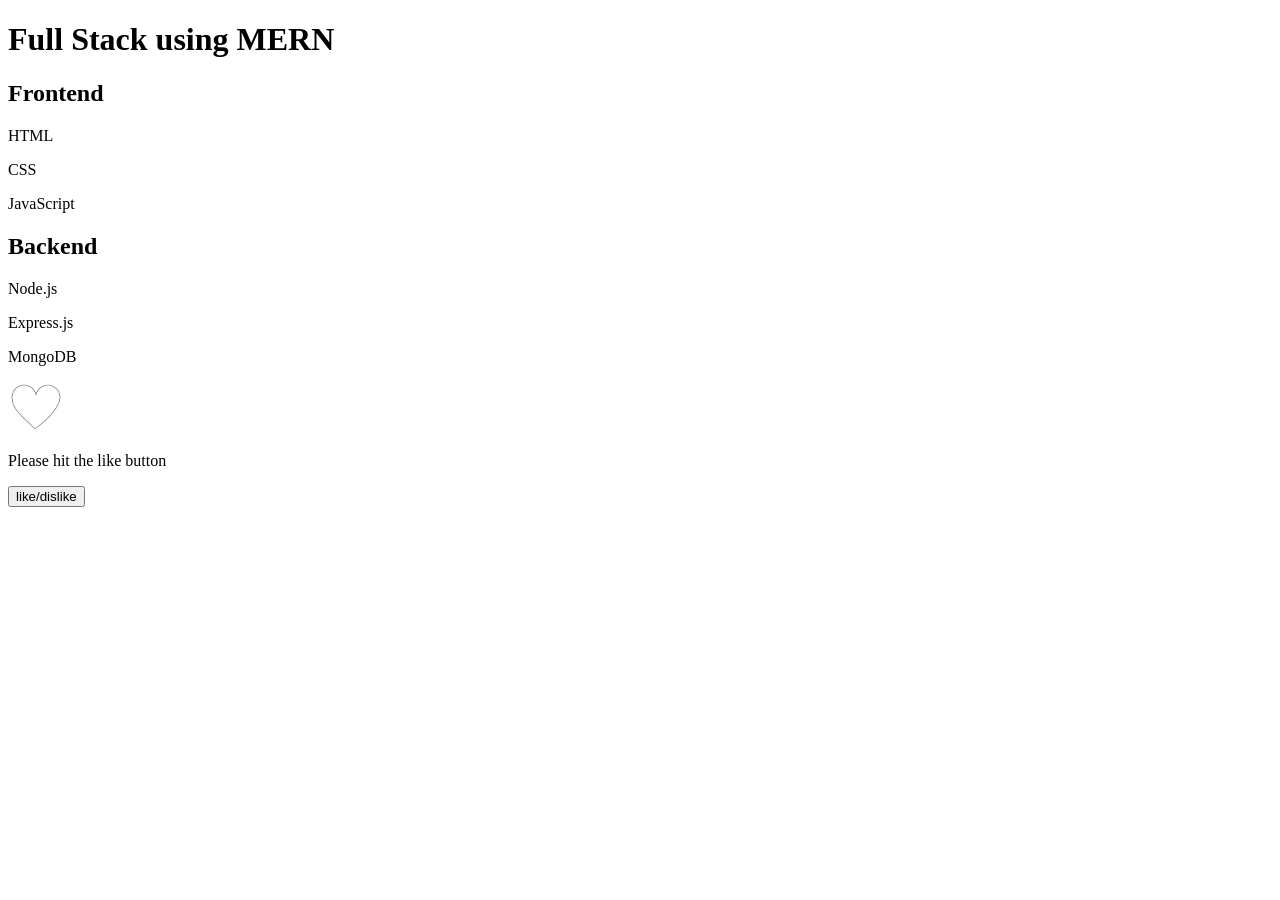
<file: index.html>
<!DOCTYPE html>
<html lang="en">

<head>
    <meta charset="UTF-8">
    <meta name="viewport" content="width=device-width, initial-scale=1.0">
    <title>Attendance Management System</title>
</head>

<body>
    <h1>Full Stack using MERN</h1>
    <h2>Frontend</h2>
    <p>HTML</p>
    <p>CSS</p>
    <p>JavaScript</p>
    <h2>Backend</h2>
    <p>Node.js</p>
    <p>Express.js</p>
    <p>MongoDB</p>
    <img src="[data-uri]"
        alt="Image not found"
        height="50",width="50",
        onmouseout="heartColorChange()"
        onmouseover="heartColorChange()"
        id="heart"
        >
        <div id="container">

        </div>
        <p>Please hit the like button</p>
        <button onclick = "heartColorChange()" >like/dislike</button>
    <script src="javascript-practice.js"></script>
</body>

</html>
</file>
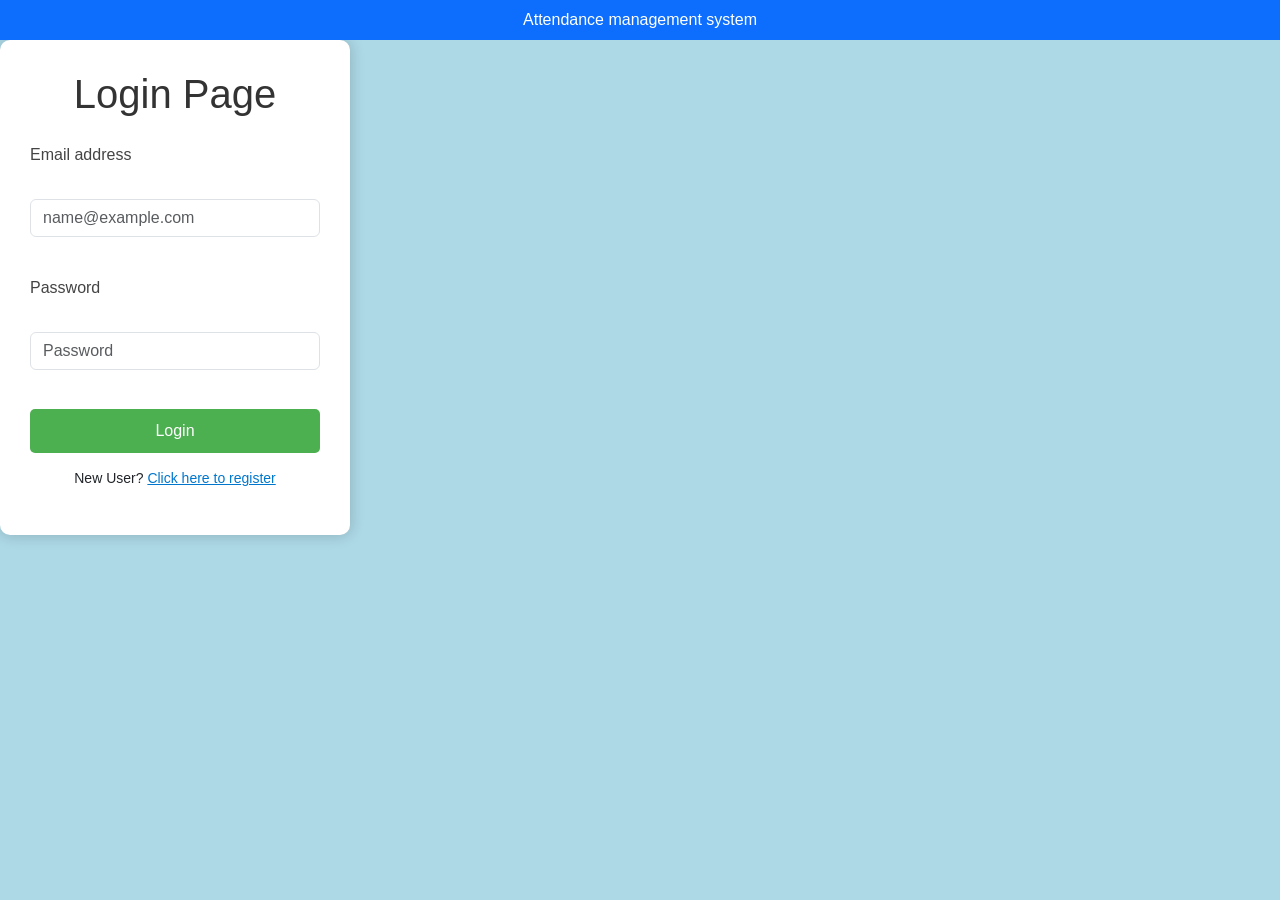
<file: login.html>
<!DOCTYPE html>
<html lang="en">
<head>
    <meta charset="UTF-8">
    <meta name="viewport" content="width=device-width, initial-scale=1.0">
    <title>Login</title>
    <link href="https://cdn.jsdelivr.net/npm/bootstrap@5.3.8/dist/css/bootstrap.min.css" rel="stylesheet"
        integrity="sha384-sRIl4kxILFvY47J16cr9ZwB07vP4J8+LH7qKQnuqkuIAvNWLzeN8tE5YBujZqJLB" crossorigin="anonymous">
    <link rel="stylesheet" href="style.css">
</head>
<body>
    <nav class="navbar bg-primary">
        <div class="container-fluid d-flex justify-content-center">
            <span class="text-white">Attendance management system</span>
        </div>
    </nav>
    <div class="login-container">
        <h1>Login Page</h1>
        <form id="loginForm">
            <label for="exampleFormControlInput1" class="form-label">Email address</label> <br> 
            <input type="email" class="form-control" id="exampleFormControlInput1" placeholder="name@example.com"> <br> 
            <label for="exampleFormControlInput2" class="form-label">Password</label> <br> 
            <input type="password" class="form-control" id="exampleFormControlInput2" placeholder="Password"> <br> 
            <button id="login-button">Login</button>
            <p>New User? <a href="register.html">Click here to register</a></p>
        </form>
    </div>
    <script src="https://cdn.jsdelivr.net/npm/bootstrap@5.3.8/dist/js/bootstrap.bundle.min.js"
        integrity="sha384-FKyoEForCGlyvwx9Hj09JcYn3nv7wiPVlz7YYwJrWVcXK/BmnVDxM+D2scQbITxI"
        crossorigin="anonymous"></script>
    <script src="login.js"></script>
</body>
</html>
</file>
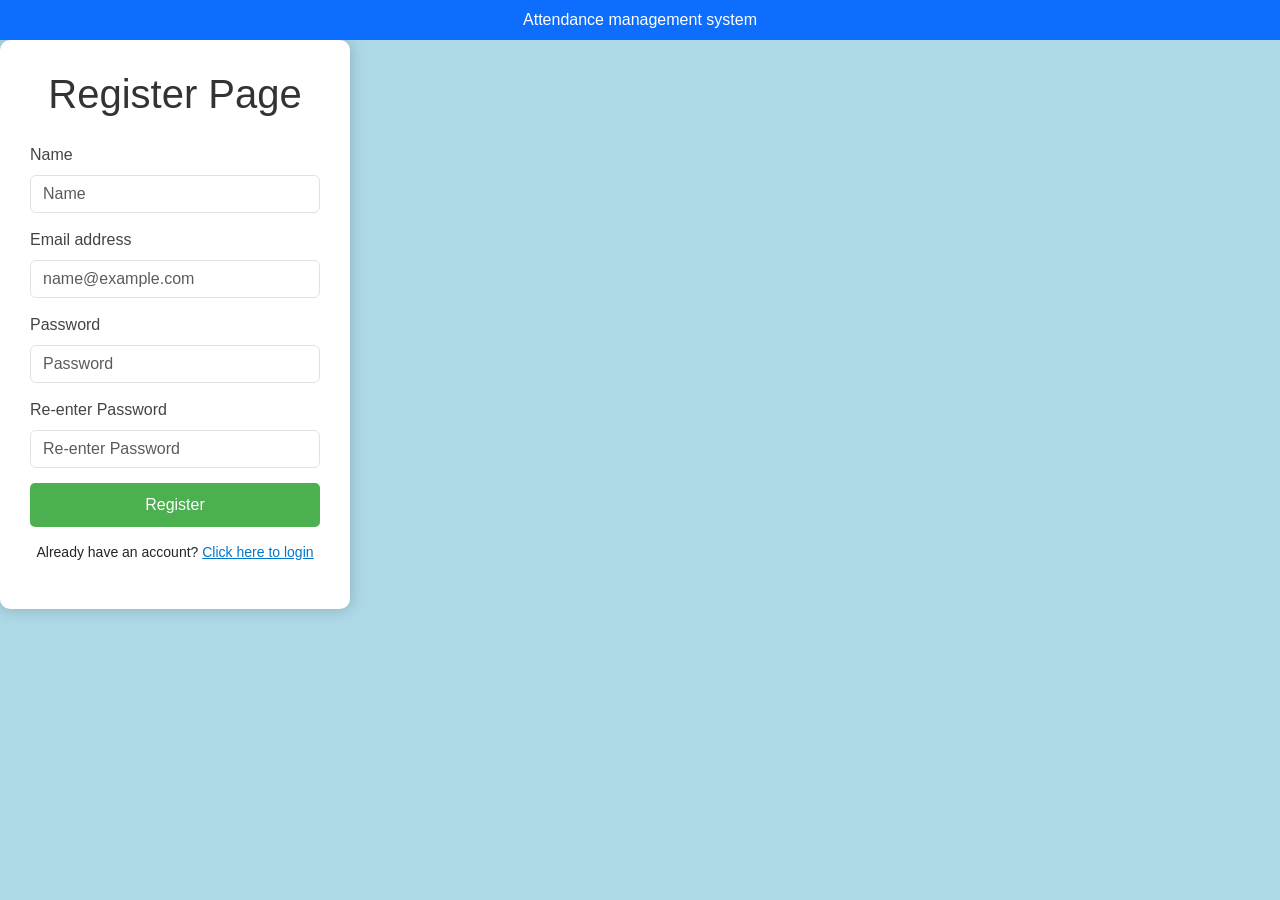
<file: register.html>
<!DOCTYPE html>
<html lang="en">
<head>
    <meta charset="UTF-8">
    <meta name="viewport" content="width=device-width, initial-scale=1.0">
    <title>Register Page</title>
     <link href="https://cdn.jsdelivr.net/npm/bootstrap@5.3.8/dist/css/bootstrap.min.css" rel="stylesheet"
        integrity="sha384-sRIl4kxILFvY47J16cr9ZwB07vP4J8+LH7qKQnuqkuIAvNWLzeN8tE5YBujZqJLB" crossorigin="anonymous">
    <link rel="stylesheet" href="style.css">
</head>
<body>
    <nav class="navbar bg-primary">
        <div class="container-fluid d-flex justify-content-center">
            <span class="text-white">Attendance management system</span>
        </div>
    </nav>
    <div class="register-container">
        <h1>Register Page</h1>
        <form>
            <label for="exampleFormControlInput4" class="form-label">Name</label>
            <input type="text" class="form-control" id="exampleFormControlInput4" placeholder="Name"> 
            <label for="exampleFormControlInput1" class="form-label">Email address</label>
            <input type="email" class="form-control" id="exampleFormControlInput1" placeholder="name@example.com"> 
            <label for="exampleFormControlInput2" class="form-label">Password</label>
            <input type="password" class="form-control" id="exampleFormControlInput2" placeholder="Password">
            <label for="exampleFormControlInput3" class="form-label">Re-enter Password</label>
            <input type="password" class="form-control" id="exampleFormControlInput3" placeholder="Re-enter Password">
            <button id="reg-button">Register</button>
            <p>Already have an account? <a href="login.html">Click here to login</a></p>
        </form>
    </div>
    <script src="https://cdn.jsdelivr.net/npm/bootstrap@5.3.8/dist/js/bootstrap.bundle.min.js"
        integrity="sha384-FKyoEForCGlyvwx9Hj09JcYn3nv7wiPVlz7YYwJrWVcXK/BmnVDxM+D2scQbITxI"
        crossorigin="anonymous"></script>
    <script src="register.js"></script>
</body>
</html>
</file>
<file: style.css>
body{
    margin: 0;
    padding: 0;
    font-family: Arial, Helvetica, sans-serif;
    background-color: lightblue;
    /* display: flex; */
    justify-content: center;
    align-items: center;
    height: 100vh;
}
.login-container,
.register-container{
    width: 350px;
    background-color: white;
    padding: 30px;
    border-radius: 10px;
    box-shadow: 0px 0px 15px rgba(0,0,0,0.2);
    text-align: center;
}
h1{
    color: #333;
    margin-bottom: 25px;
}
label{
    display: block;
    text-align: left;
    margin-bottom: 5px;
    color: #444;
}
input{
    width: 100%;
    padding: 10px;
    margin-bottom: 15px;
    border: 1px solid #ccc;
    border-radius: 5px;
    font-size: 15px;
    box-sizing: border-box;
}
input:focus{
    outline: none;
    border-color: #4CAF50;
}
button{
    width: 100%;
    padding: 10px;
    background-color: #4CAF50;
    color: white;
    border: none;
    border-radius: 5px;
    font-size: 16px;
    cursor: pointer;
}
p{
    margin-top: 15px;
    font-size: 14px;
}
a{
    color: #0077cc;
}
</file>
